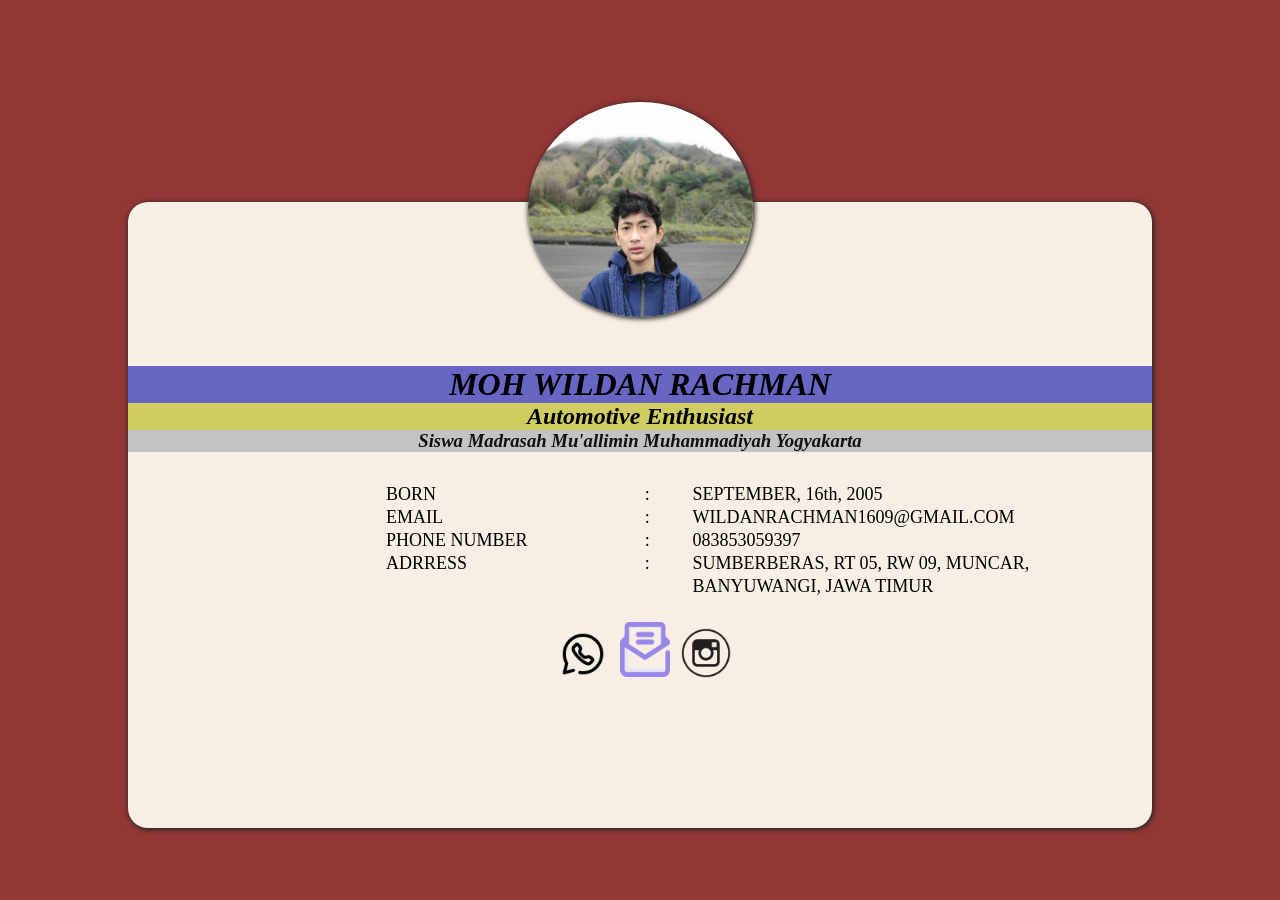
<file: index.html>
<!DOCTYPE html>
<html lang="en">
<head>
    <meta charset="UTF-8">
    <meta http-equiv="X-UA-Compatible" content="IE=edge">
    <meta name="viewport" content="width=device-width, initial-scale=1.0">
    <title>Willy</title>
    <link rel="stylesheet" href="css/styles.css">
    <link rel="stylesheet" href="font-awesome-4.7.0/css/font-awesome.min.css">
</head>
<body>
    <div class="container">
        <img class="foto" id="Willy" src="img/Willy.JPG.jpeg" title="gambar Willy" width="200" > 
    <h1 class="nama" id="container">MOH WILDAN RACHMAN</h1>
    <h2 class="hobi">Automotive Enthusiast</h2>
    <h3 class="status" id="container">Siswa Madrasah Mu'allimin Muhammadiyah Yogyakarta</h3>
    <table>
        <tr>
            <td class="born">BORN</td>
            <td class="titik">:</td>
            <td class="tgl">SEPTEMBER, 16th, 2005</td>
        </tr>
        <tr>
            <td class="emel">EMAIL</td>
            <td class="titik dua">:</td>
            <td class="born">WILDANRACHMAN1609@GMAIL.COM</td>
        </tr>
        <tr>
            <td class="hp">PHONE NUMBER</td>
            <td class="titik tiga">:</td>
            <td class="nmr">083853059397</td>
        </tr>
        <tr>
            <td class="alamat">ADRRESS</td>
            <td class="titik empat">:</td>
            <td class="tepat">SUMBERBERAS, RT 05, RW 09, MUNCAR,</td>
        </tr>
        <tr>
            <td class="lanjutan1"> </td>
            <td class="lanjutan2"> </td>
            <td class="lanjutan3">BANYUWANGI, JAWA TIMUR</td>
        </tr>
    </table>
    
    <div id="socialmedia">
        <p>
            <p><a href="mailto:wildanrachman109@gmail.com">
                <img id="emel" src="email2.png">
                <a href="https://instagram.com/wildaaan_rachman">
                    <img border="0" id="igeh" src="igeh2.png" width="100" height="100">
            <p><a href="tel:+6283853059397">
            <img id="waa" src="wah final.png">
                    </a>
        </a></p>
    
    
    
    
    
    </p>
</a></p>
</div>
 <p>
    
    </p>
</body>
</html>
</file>
<file: css/styles.css>
*{
 margin: 0;
 padding: 0;  
 box-sizing: border-box; 
}

body{
    background-color: rgb(179, 175, 170);
}

.foto{
    width: 225px;
    height: 215px;
    display: block;
    margin: auto;
    border-radius: 50%;
    position: relative;
    top: -100px;
    box-shadow: 1px 1px 5px 1px  rgb(43, 40, 37);
}

 
.container{
    background-color: rgb(247, 239, 229);
    margin-top: 8%;
    margin-left: 10%;
    margin-right: 10%;
    border-top-left-radius: 20px;
    border-bottom-right-radius: 20px;
    border-top-right-radius: 20px;
    border-bottom-left-radius: 20px;
    box-shadow: 1px 1px 5px 1px  rgb(43, 40, 37);
    position: relative;
    bottom: -100px;
}

.nama{
    text-align: center;
    margin-top: -5%;
    font-style: italic;
    background-color: rgba(14, 12, 173, 0.603);
    
}

.status{
    text-align: center;
    font-style: oblique;
    color: rgb(17, 17, 16);
    margin-bottom: 30px;
    background-color: rgba(119, 133, 148, 0.418);
}

table{
    margin-left: 25%;
    font-size: 18px;
    margin-right: 10%;
    width: 90%;
}

.hobi{
    text-align: center;
    color: black;
    font-style: italic;
    background-color: rgba(181, 184, 11, 0.596);
}

body{
    background-color: rgba(122, 7, 7, 0.808);
}

.titik{
    width: 5%;
}

#emel{
    width: 50px;
    margin-left: 48%;
    margin-top: 70px;
    position: relative;
    bottom: 47px;
    height: 55px;

}

#igeh{
    width: 50px;
    height: 50px;
    text-align: center;
    display: block;
    position: center;
    margin-left: 54%;
    position: relative;
    bottom: 100px;
}

#waa{
    width: 50px;
    margin-left: 42%;
    height: 50px;
    display: block;
    position: relative;
    bottom: 149px;
}
</file>
